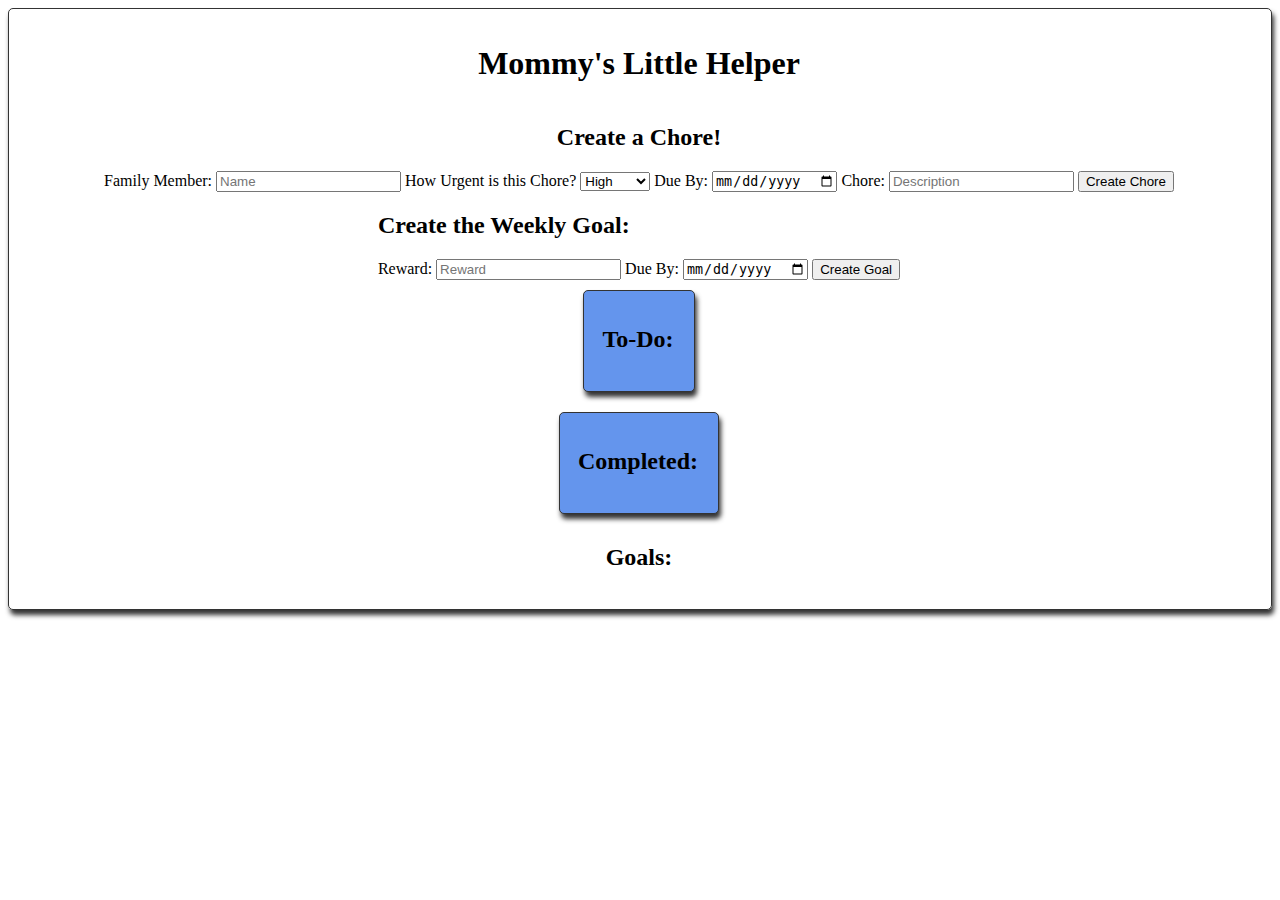
<file: index.html>
<!DOCTYPE html>
<html lang="en">
<head>
    <meta charset="UTF-8">
    <title>Mommy's Little Helper</title>
    <link rel="stylesheet" href="./css/styles.css"> 
</head>
<body>
    <div id="main-content">
        <h1>Mommy's Little Helper</h1>

        <h2>Create a Chore!</h2>
        <form id="create-chore-form" data-id="create" action="#" method="post">
            <label for="family">Family Member:</label>
            <input type="text" id="family" name="family" placeholder="Name">
            <label for="priority">How Urgent is this Chore?</label>
            <select id="priority" name="priority">
                <option value="High">High</option>
                <option value="Medium">Medium</option>
                <option value="Low">Low</option>
              </select>
              <label for="date">Due By:</label>
              <input type="date" id="date" name="date">
              <label for="description">Chore:</label>
              <input type="text" id="description" name="description" placeholder="Description">
            <input type="submit" class="btn" value="Create Chore">
        </form>

        <div>
            <h2> Create the Weekly Goal:</h2>
            <form id="create-goal-form" data-id="creating" action="#" method="post">
                <label for="reward">Reward:</label>
                <input type="text" id="reward" name="reward" placeholder="Reward"></li>
                <label for="date">Due By:</label>
                <input type="date" id="date" name="date">
                <input type="submit" class="buttn" value="Create Goal">
        </div>
        
        <div id="to-do-list">
            <h2>To-Do:</h2>
            <ul id="to-do-chores"></ul>
        </div>

        <div id="completed-list">
            <h2>Completed:</h2>
            <ul id="completed-chores"></ul>
        </div>

        <div id="goal-list">
            <h2>Goals:</h2> 
            <ul id="goals"></ul>   
        </div>
   
        <script src="./src/index.js"></script>
    </div>
</body>
</html>
</file>
<file: css/styles.css>
#chore {
  font-size: 80px;
}

#cc {
  font-size: 40px;
}

#main-content {
  position: relative;
  display: flex;
  justify-content: center;
  align-items: center;
  flex-direction: column;
  border: 1px solid #333;
  background: rgba(255, 255, 255, 0.3);
  padding: 15px 20px 18px 18px;
  border-radius: 5px;
  box-shadow: 2px 5px 5px #333;
}

#to-do-list {
  margin: 10px;
  border: 1px solid #333;
  background: cornflowerblue;
  padding: 15px 20px 18px 18px;
  border-radius: 5px;
  box-shadow: 2px 5px 5px #333;
}

#completed-list {
  margin: 10px;
  border: 1px solid #333;
  background: cornflowerblue;
  padding: 15px 20px 18px 18px;
  border-radius: 5px;
  box-shadow: 2px 5px 5px #333;
}

button {
  background: none;
  border: 0px;
  color: seashell;
  font-size: 15px;
  width: 60px;
  margin: 10px 0 0;
  font-family: Lato, sans-serif;
  cursor: pointer;
}
button:hover {
  color: yellow;
}
</file>
